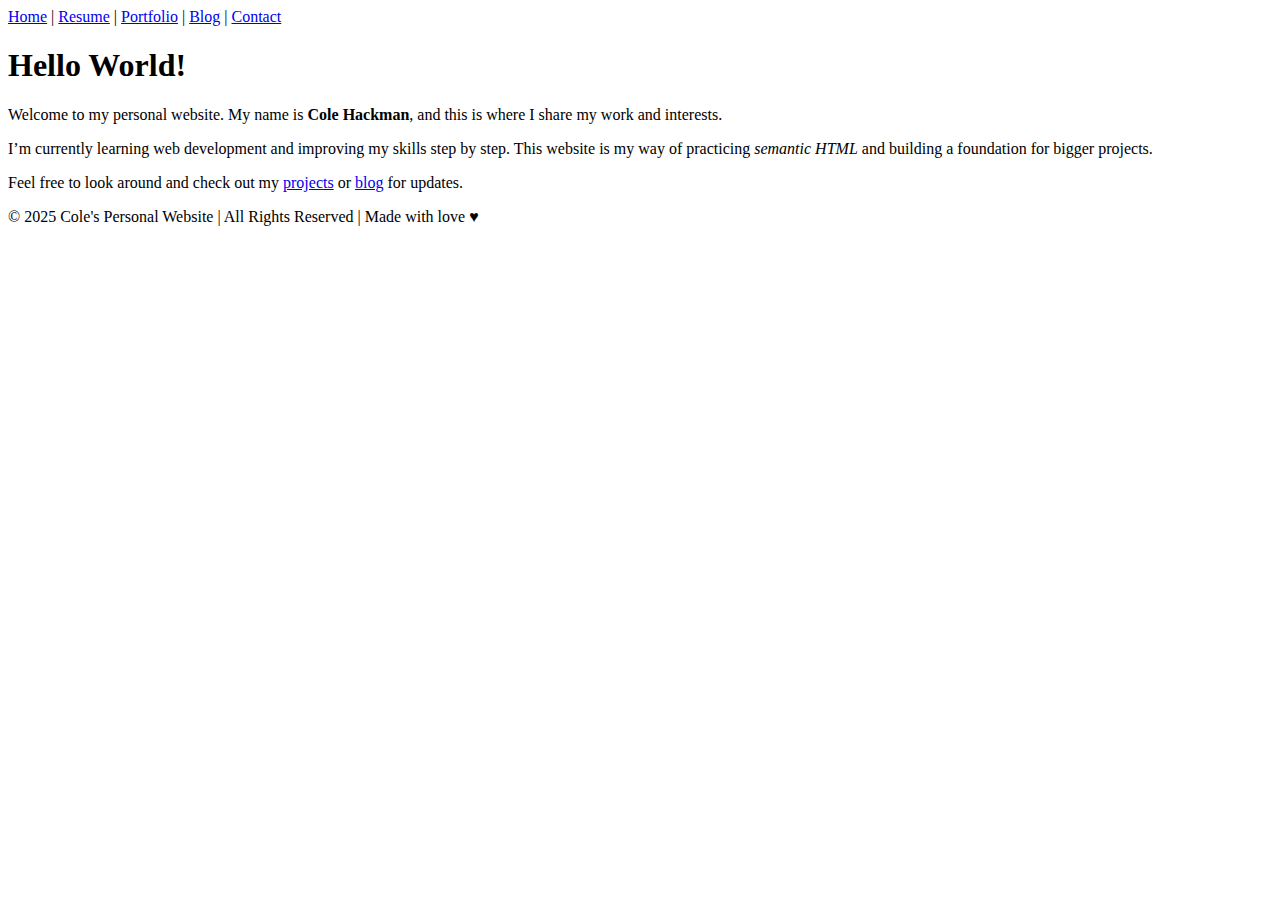
<file: index.html>
<!DOCTYPE html>
<html>
  <head>
    <title>Cole's Personal Website</title>
  </head>
  <body>
    <nav>
      <a href="index.html">Home</a> |
      <a href="resume.html">Resume</a> |
      <a href="portfolio.html">Portfolio</a> |
      <a href="blog.html">Blog</a> |
      <a href="contact.html">Contact</a>
    </nav>

    <main>
      <h1>Hello World!</h1>
      <p>Welcome to my personal website. My name is <strong>Cole Hackman</strong>, and this is where I share my work and interests.</p>
      <p>I’m currently learning web development and improving my skills step by step. This website is my way of practicing <em>semantic HTML</em> and building a foundation for bigger projects.</p>
      <p>Feel free to look around and check out my <a href="portfolio.html">projects</a> or <a href="blog.html">blog</a> for updates.</p>
    </main>

    <footer>
      © 2025 Cole's Personal Website | All Rights Reserved | Made with love ♥
    </footer>
  </body>
</html>
</file>
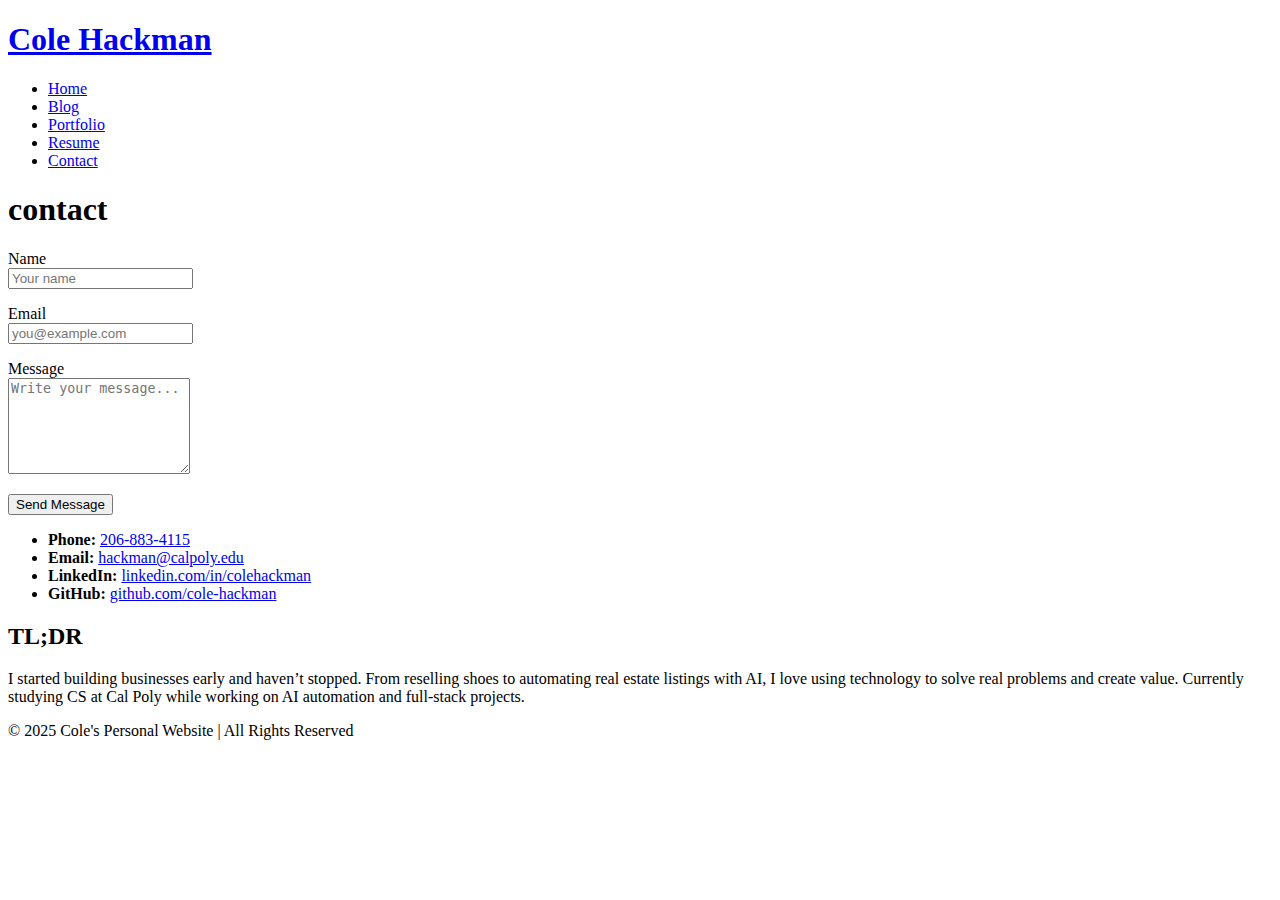
<file: contact.html>
<!DOCTYPE html>
<html>
  <head>
    <title>Cole's Contact</title>
  </head>
  <body>
    <nav class="navbar">
      <h1 class="logo"><a href="index.html">Cole Hackman</a></h1>
      <ul class="nav-list">
        <li><a href="index.html">Home</a></li>
        <li><a href="blog.html">Blog</a></li>
        <li><a href="portfolio.html">Portfolio</a></li>
        <li><a href="resume.html">Resume</a></li>
        <li><a href="contact.html">Contact</a></li>
      </ul>
    </nav>

    <main>
      <h1 class="page-title">contact</h1>

      <!-- Contact form -->
      <form id="contact-form" action="#" method="post">
        <p>
          <label for="name">Name</label><br>
          <input type="text" id="name" name="name" placeholder="Your name" required>
        </p>
        <p>
          <label for="email">Email</label><br>
          <input type="email" id="email" name="email" placeholder="you@example.com" required>
        </p>
        <p>
          <label for="message">Message</label><br>
          <textarea id="message" name="message" rows="6" placeholder="Write your message..." required></textarea>
        </p>
        <p>
          <input type="submit" value="Send Message">
        </p>
      </form>

      <!-- Quick info list (kept) -->
      <section class="contact-info">
        <ul>
          <li><strong>Phone:</strong> <a href="tel:+12068834115">206-883-4115</a></li>
          <li><strong>Email:</strong> <a href="mailto:hackman@calpoly.edu">hackman@calpoly.edu</a></li>
          <li><strong>LinkedIn:</strong> <a href="https://linkedin.com/in/colehackman">linkedin.com/in/colehackman</a></li>
          <li><strong>GitHub:</strong> <a href="https://github.com/cole-hackman">github.com/cole-hackman</a></li>
        </ul>
      </section>

      <section>
        <h2>TL;DR</h2>
        <p>I started building businesses early and haven’t stopped. From reselling shoes to automating real estate listings with AI, I love using technology to solve real problems and create value. Currently studying CS at Cal Poly while working on AI automation and full-stack projects.</p>
      </section>
    </main>

    <footer class="footer">
      © 2025 Cole's Personal Website | All Rights Reserved
    </footer>
  </body>
</html>
</file>
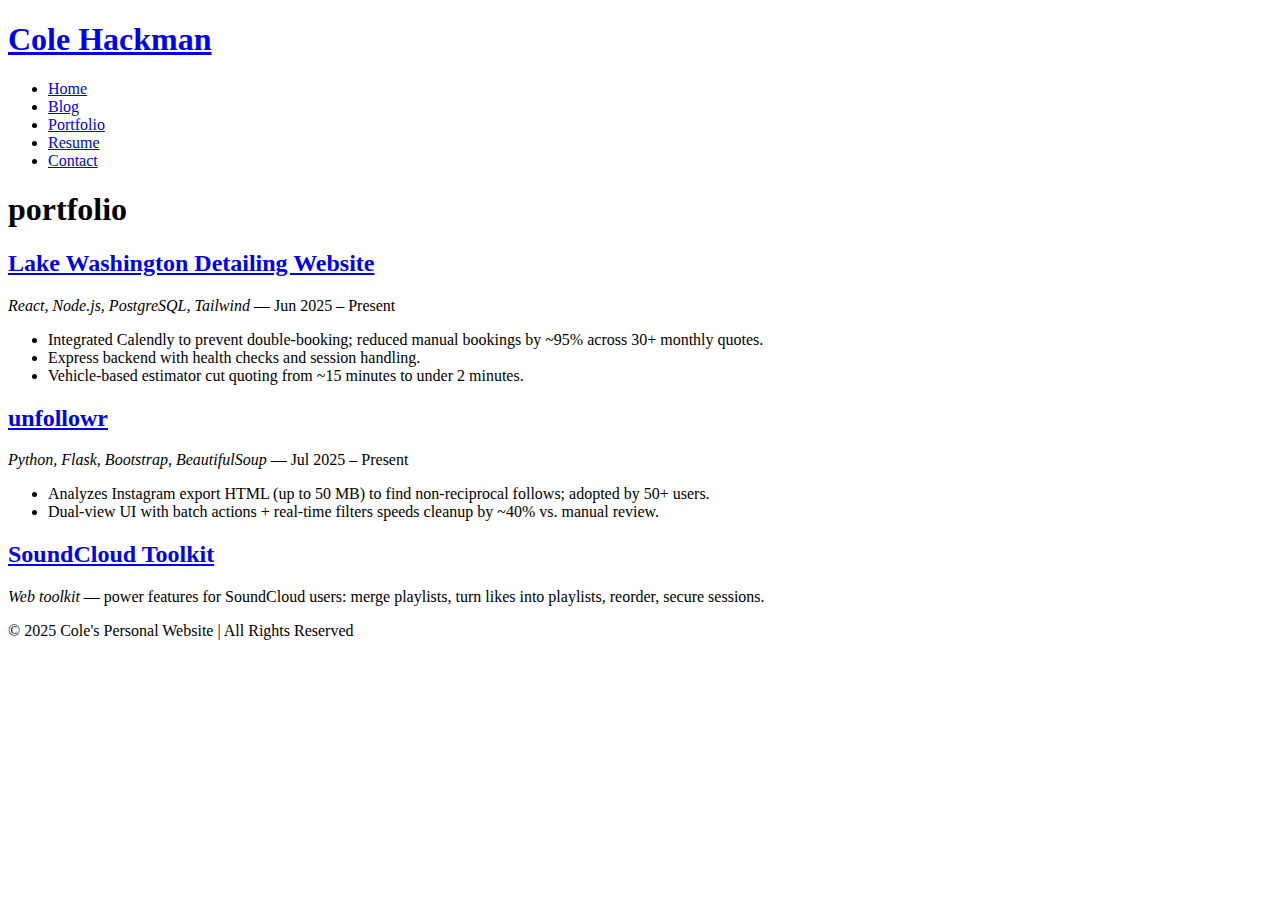
<file: portfolio.html>
<!DOCTYPE html>
<html>
  <head>
    <title>Cole's Portfolio</title>
  </head>
  <body>
    <nav class="navbar">
      <h1 class="logo"><a href="index.html">Cole Hackman</a></h1>
      <ul class="nav-list">
        <li><a href="index.html">Home</a></li>
        <li><a href="blog.html">Blog</a></li>
        <li><a href="portfolio.html">Portfolio</a></li>
        <li><a href="resume.html">Resume</a></li>
        <li><a href="contact.html">Contact</a></li>
      </ul>
    </nav>

    <main>
      <h1 class="page-title">portfolio</h1>

      <section class="project">
        <h2 class="section-title"><a href="#">Lake Washington Detailing Website</a></h2>
        <p><em>React, Node.js, PostgreSQL, Tailwind</em> — Jun 2025 – Present</p>
        <ul>
          <li>Integrated Calendly to prevent double-booking; reduced manual bookings by ~95% across 30+ monthly quotes.</li>
          <li>Express backend with health checks and session handling.</li>
          <li>Vehicle-based estimator cut quoting from ~15 minutes to under 2 minutes.</li>
        </ul>
      </section>

      <section class="project">
        <h2 class="section-title"><a href="#">unfollowr</a></h2>
        <p><em>Python, Flask, Bootstrap, BeautifulSoup</em> — Jul 2025 – Present</p>
        <ul>
          <li>Analyzes Instagram export HTML (up to 50 MB) to find non-reciprocal follows; adopted by 50+ users.</li>
          <li>Dual-view UI with batch actions + real-time filters speeds cleanup by ~40% vs. manual review.</li>
        </ul>
      </section>

      <section class="project">
        <h2 class="section-title"><a href="#">SoundCloud Toolkit</a></h2>
        <p><em>Web toolkit</em> — power features for SoundCloud users: merge playlists, turn likes into playlists, reorder, secure sessions.</p>
      </section>
    </main>

    <footer class="footer">
      © 2025 Cole's Personal Website | All Rights Reserved
    </footer>
  </body>
</html>
</file>
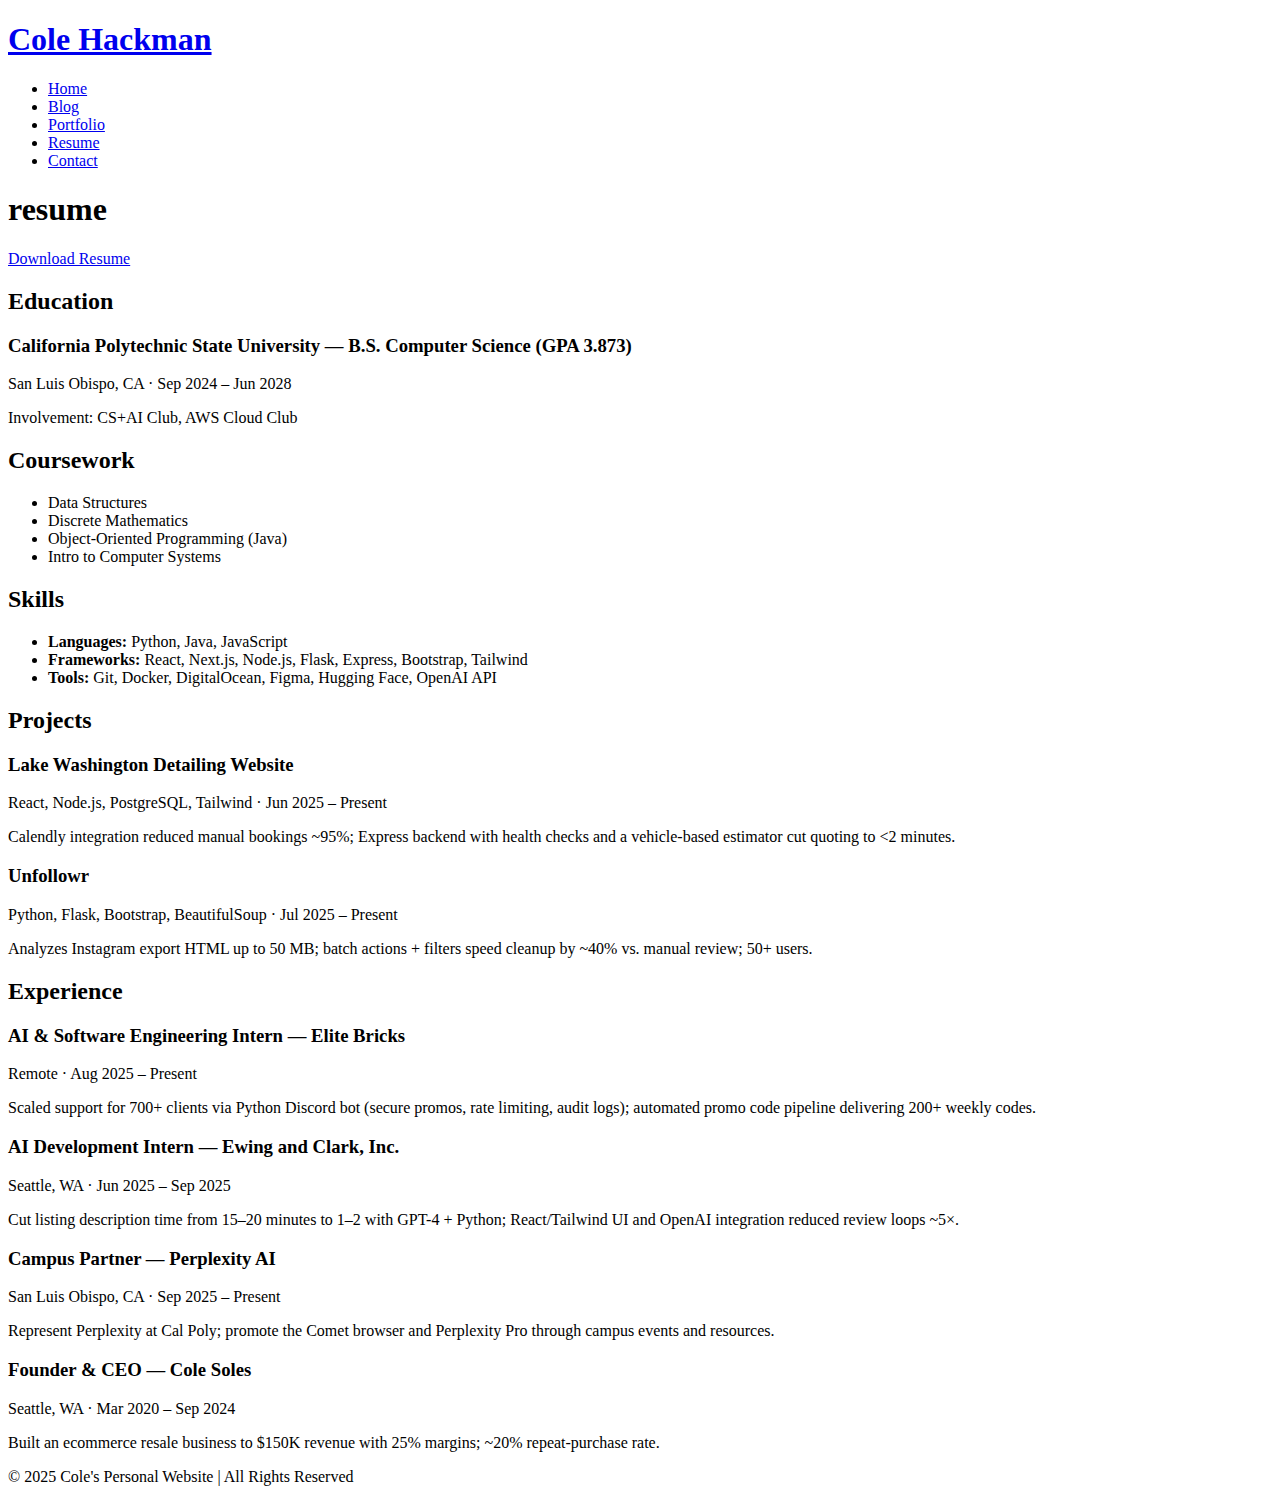
<file: resume.html>
<!DOCTYPE html>
<html>
  <head>
    <title>Cole's Resume</title>
  </head>
  <body>
    <nav class="navbar">
      <h1 class="logo"><a href="index.html">Cole Hackman</a></h1>
      <ul class="nav-list">
        <li><a href="index.html">Home</a></li>
        <li><a href="blog.html">Blog</a></li>
        <li><a href="portfolio.html">Portfolio</a></li>
        <li><a href="resume.html">Resume</a></li>
        <li><a href="contact.html">Contact</a></li>
      </ul>
    </nav>

    <main>
      <h1 class="page-title">resume</h1>
      <p><a href="Cole_Hackman_Resume.pdf" download>Download Resume</a></p>

      <!-- Education -->
      <section class="section">
        <h2 class="section-title">Education</h2>

        <div class="entry">
          <h3 class="entry-title">California Polytechnic State University — B.S. Computer Science (GPA 3.873)</h3>
          <p class="entry-info">San Luis Obispo, CA &middot; Sep 2024 – Jun 2028</p>
          <p class="entry-description">Involvement: CS+AI Club, AWS Cloud Club</p>
        </div>
      </section>

      <!-- Coursework -->
      <section class="section">
        <h2 class="section-title">Coursework</h2>
        <ul class="course-list">
          <li>Data Structures</li>
          <li>Discrete Mathematics</li>
          <li>Object-Oriented Programming (Java)</li>
          <li>Intro to Computer Systems</li>
        </ul>
      </section>

      <!-- Skills -->
      <section class="section">
        <h2 class="section-title">Skills</h2>
        <ul class="skill-list">
          <li><strong>Languages:</strong> Python, Java, JavaScript</li>
          <li><strong>Frameworks:</strong> React, Next.js, Node.js, Flask, Express, Bootstrap, Tailwind</li>
          <li><strong>Tools:</strong> Git, Docker, DigitalOcean, Figma, Hugging Face, OpenAI API</li>
        </ul>
      </section>

      <!-- Projects -->
      <section class="section">
        <h2 class="section-title">Projects</h2>

        <div class="entry">
          <h3 class="entry-title">Lake Washington Detailing Website</h3>
          <p class="entry-info">React, Node.js, PostgreSQL, Tailwind &middot; Jun 2025 – Present</p>
          <p class="entry-description">Calendly integration reduced manual bookings ~95%; Express backend with health checks and a vehicle-based estimator cut quoting to &lt;2 minutes.</p>
        </div>

        <div class="entry">
          <h3 class="entry-title">Unfollowr</h3>
          <p class="entry-info">Python, Flask, Bootstrap, BeautifulSoup &middot; Jul 2025 – Present</p>
          <p class="entry-description">Analyzes Instagram export HTML up to 50&nbsp;MB; batch actions + filters speed cleanup by ~40% vs. manual review; 50+ users.</p>
        </div>
      </section>

      <!-- Experience -->
      <section class="section">
        <h2 class="section-title">Experience</h2>

        <div class="entry">
          <h3 class="entry-title">AI &amp; Software Engineering Intern — Elite Bricks</h3>
          <p class="entry-info">Remote &middot; Aug 2025 – Present</p>
          <p class="entry-description">Scaled support for 700+ clients via Python Discord bot (secure promos, rate limiting, audit logs); automated promo code pipeline delivering 200+ weekly codes.</p>
        </div>

        <div class="entry">
          <h3 class="entry-title">AI Development Intern — Ewing and Clark, Inc.</h3>
          <p class="entry-info">Seattle, WA &middot; Jun 2025 – Sep 2025</p>
          <p class="entry-description">Cut listing description time from 15–20 minutes to 1–2 with GPT-4 + Python; React/Tailwind UI and OpenAI integration reduced review loops ~5×.</p>
        </div>

        <div class="entry">
          <h3 class="entry-title">Campus Partner — Perplexity AI</h3>
          <p class="entry-info">San Luis Obispo, CA &middot; Sep 2025 – Present</p>
          <p class="entry-description">Represent Perplexity at Cal Poly; promote the Comet browser and Perplexity Pro through campus events and resources.</p>
        </div>

        <div class="entry">
          <h3 class="entry-title">Founder &amp; CEO — Cole Soles</h3>
          <p class="entry-info">Seattle, WA &middot; Mar 2020 – Sep 2024</p>
          <p class="entry-description">Built an ecommerce resale business to $150K revenue with 25% margins; ~20% repeat-purchase rate.</p>
        </div>
      </section>
    </main>

    <footer class="footer">
      © 2025 Cole's Personal Website | All Rights Reserved
    </footer>
  </body>
</html>
</file>
